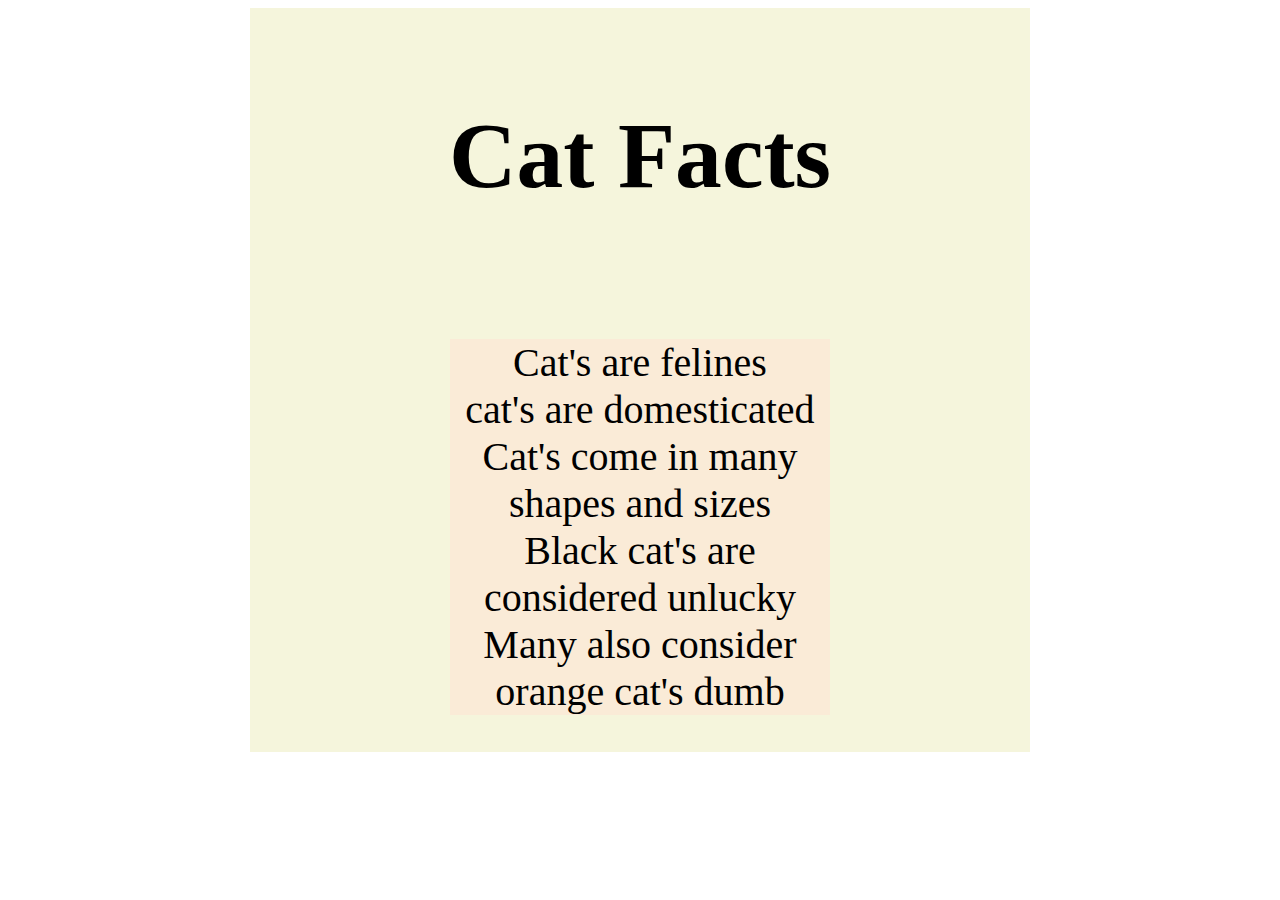
<file: JSON html file.html>
<!DOCTYPE html>


<html>
    <head>

        <meta charset = "utf-8"> 


        <meta name = "viewport" content="width==device-width, initial-scale=1">

        
        <link rel ="stylesheet" href="cssforboth.css"> 
        <script src="https://code.jquery.com/jquery-1.11.1.min.js"></script>

        <title>teah</title>


    </head>

<body>

    <div id = "coulorBackground" >
    <h3 id = "title" >Cat Facts </h3>
    <div id = "parent">

        


    <div id="fact"> </div>

    </div>
</div>

    <script>

    $(document).ready(function(){
$.getJSON("JSON html File.json", function(data){
$.each(data, function() {
   
$.each(this, function(key, value) {
    
$("#fact").append(
 value.catfact + "<br>" 


);
});
});
});
});
        
        </script>

</body>
 

</html>
</file>
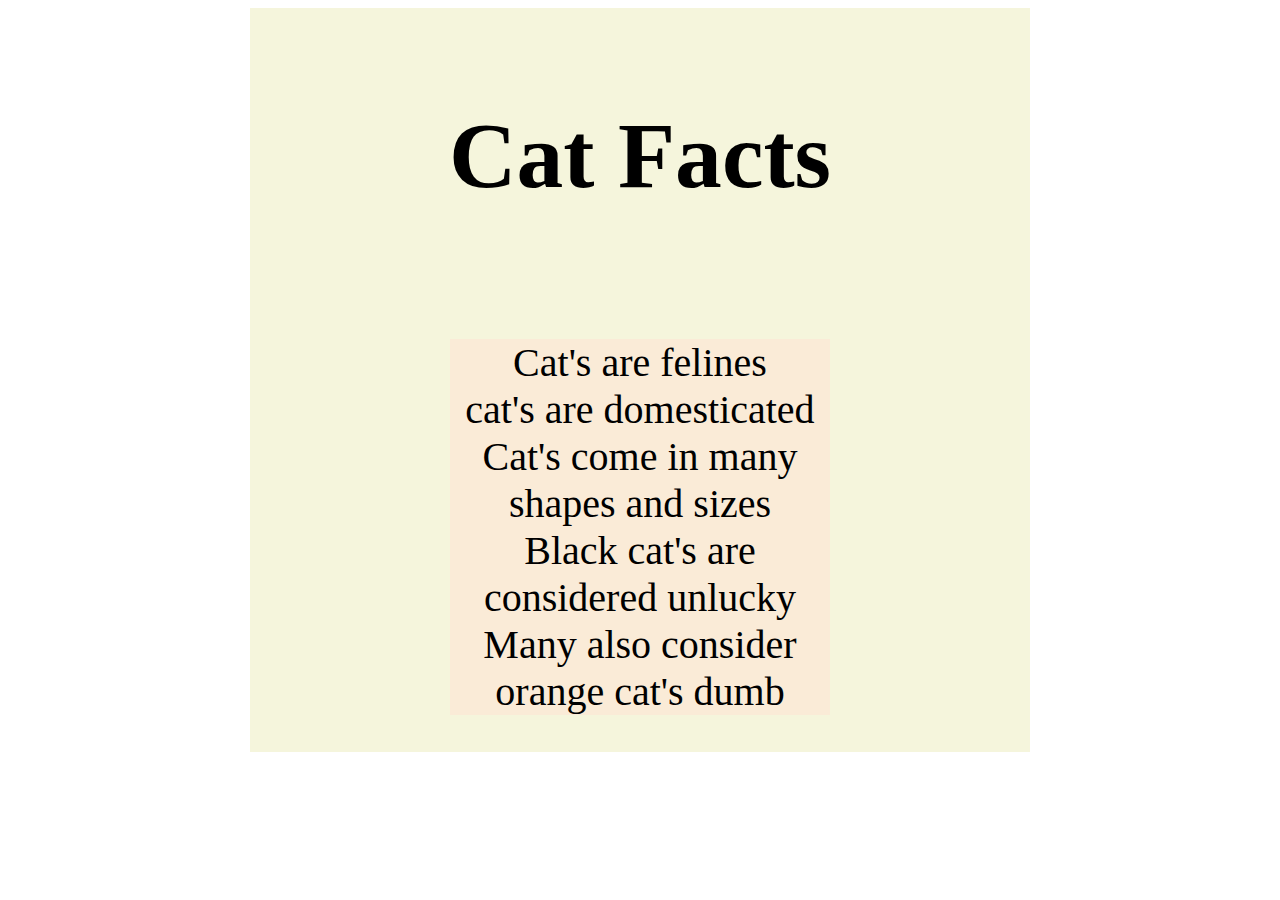
<file: xml html file.html>
<!DOCTYPE html>


<html>
    <head>

        <meta charset = "utf-8"> 


        <meta name = "viewport" content="width==device-width, initial-scale=1">

        
        <link rel ="stylesheet" href="cssforboth.css"> 
        <script src="https://code.jquery.com/jquery-1.11.1.min.js"></script>

        <title>teah</title>


    </head>

<body>

    <div id = "coulorBackground" >
    <h3 id = "title" >aasgasg </h3>
    <div id = "parent">

        


    <div id="fact"> </div>

    </div>
</div>

    <script>

    $(document).ready(function() {
        xhr = new XMLHttpRequest();
        xhr.onreadystatechange = function() {
        if (xhr.readyState == 4 && xhr.status == 200) {
        xmlDoc = xhr.responseXML;
            document.getElementById("title").innerHTML = xmlDoc.getElementsByTagName(
        "pageTitle")[0].childNodes[0].nodeValue ;
        var fact =
        xmlDoc.getElementsByTagName("fact");
        var html = "";
        for (i = 0; i < fact.length; i++) {
        html +=
        xmlDoc.getElementsByTagName(
        "catfact")[i].childNodes[0].nodeValue+ "<br>" ; }
        document.getElementById("fact").innerHTML = html;
        }
        }
        xhr.open("GET", "XML File.xml", true);
        xhr.send();
        });
        
        </script>

</body>
 

</html>
</file>
<file: cssforboth.css>
#fact{



    display: flex;
    align-items: center;
    justify-content: center;
    background-color: antiquewhite;
    position: absolute;
    right:200px;
    left: 200px;
    font-size: 40px;
    
}



#parent{
    display: flex;
  justify-content: center;
  align-items: center;
  text-align: center;
  min-height: 50vh;
  flex-direction: column;

  
    flex-direction: row;


}


#title { 

    
    
    text-align: center;}


#coulorBackground{
    background-color: beige;
    position: absolute;
  right:250px;
    left: 250px;
font-size: 80px;

}
</file>
